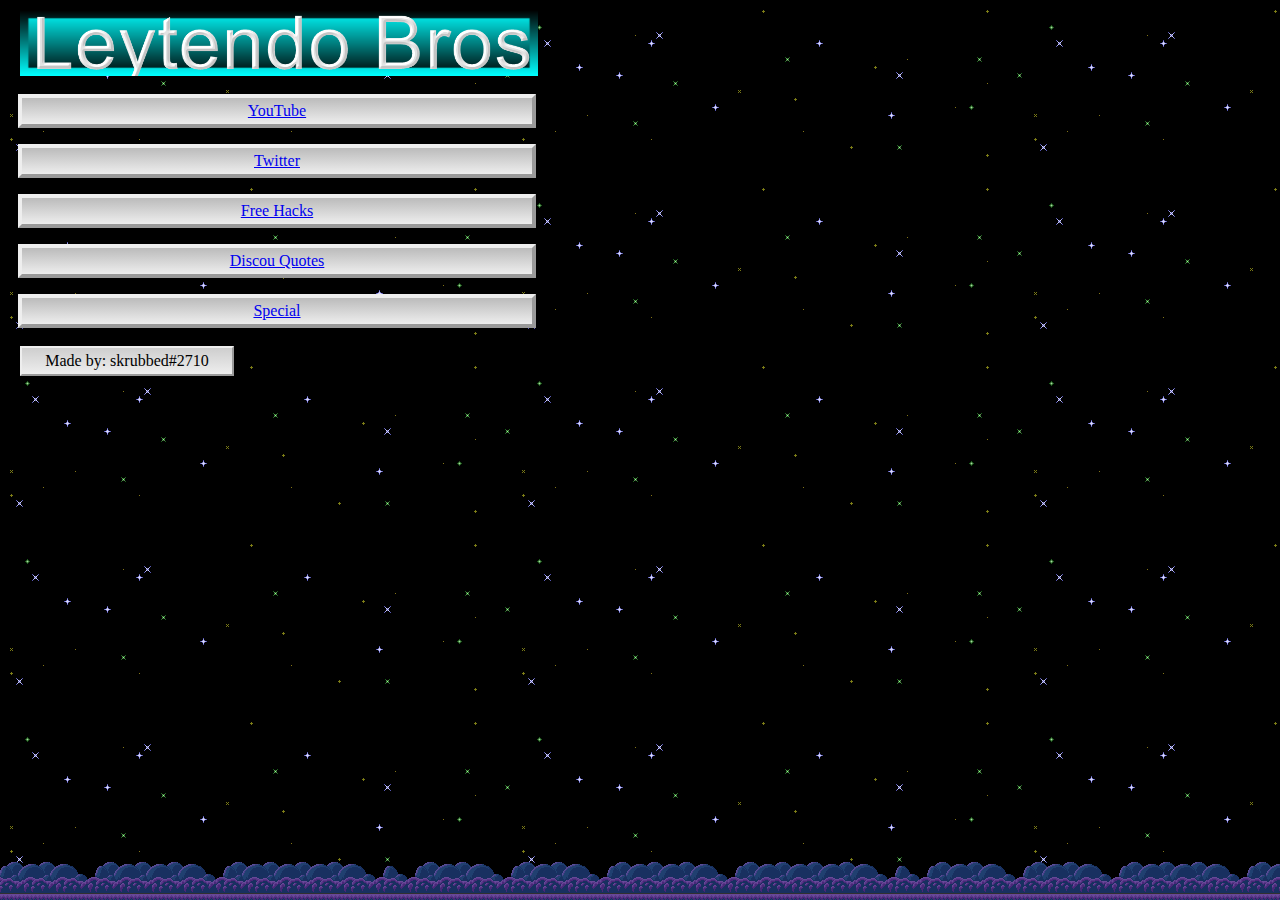
<file: index.html>
<html>
<title> www.leytendobros.com
</title>
<head>
<link rel="shortcut icon" type-"image/png" href="files/favicon.png">
<link rel = "stylesheet" href = "style.css">
<body>
<h1 class="logo"><a class="logo" href="http://www.leytendobros.com"><img alt="Leytendo Bros" src="/files/logo.png" height="66" width="518"></a></h1>
<p class="link"><a href="https://www.youtube.com/c/leytendobros">YouTube</a></p>
<p class="link"><a href="https://www.twitter.com/leytendobros">Twitter</a></p>
<p class="link"><a href="hacks.html">Free Hacks</a></p>
<p class="link"><a href="discou.html">Discou Quotes</a></p>
<p class="link"><a href="special.html">Special</a></p>
<p>Made by: skrubbed#2710</p>
<h2 class="aesthetic"><img alt="aesthetic" src="/files/aesthetic.png" height="38" width="auto"></h2>
</body>
</head>
</html>
</file>
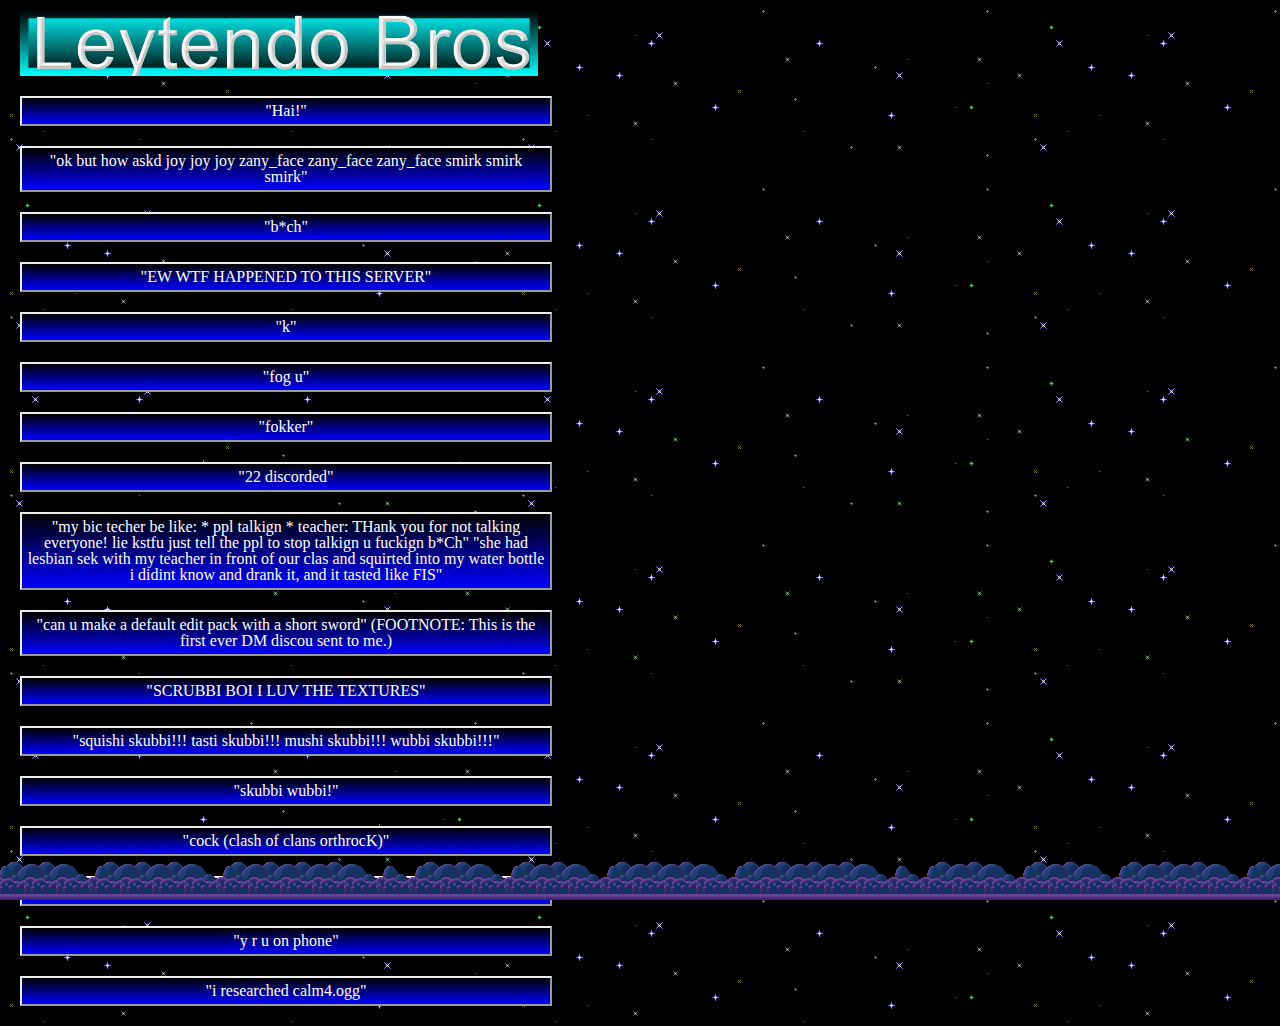
<file: discou.html>
<html>
<link rel="shortcut icon" type-"image/png" href="files/favicon.png">
<link rel = "stylesheet" href = "style.css">
<h1 class="logo"><a class="logo" href="http://www.leytendobros.com"><img alt="Leytendo Bros" src="/files/logo.png" height="66" width="518"></a></h1>
<p class="quote">"Hai!"</p>
<p class="quote">"ok but how askd joy joy joy zany_face zany_face zany_face smirk smirk smirk"</p>
<p class="quote">"b*ch"</p>
<p class="quote">"EW WTF HAPPENED TO THIS SERVER"</p>
<p class="quote">"k"</p>
<p class="quote">"fog u"</p>
<p class="quote">"fokker"</p>
<p class="quote">"22 discorded"</p>
<p class="quote">"my bic techer be like: * ppl talkign * teacher: THank you for not talking everyone! lie kstfu just tell the ppl to stop talkign u fuckign b*Ch" "she had lesbian sek with my teacher in front of our clas and squirted into my water bottle i didint know and drank it, and it tasted like FIS"
<p class="quote">"can u make a default edit pack with a short sword" (FOOTNOTE: This is the first ever DM discou sent to me.)</p>
<p class="quote">"SCRUBBI BOI I LUV THE TEXTURES"</p>
<p class="quote">"squishi skubbi!!! tasti skubbi!!! mushi skubbi!!! wubbi skubbi!!!"</p>
<p class="quote">"skubbi wubbi!"</p>
<p class="quote">"cock (clash of clans orthrocK)"</p>
<p class="quote">"SAHP"</p>
<p class="quote">"y r u on phone"</p>
<p class="quote">"i researched calm4.ogg"</p>
<h2 class="aesthetic"><img alt="aesthetic" src="/files/aesthetic.png" height="38" width="auto"></h2>
</html>
</file>
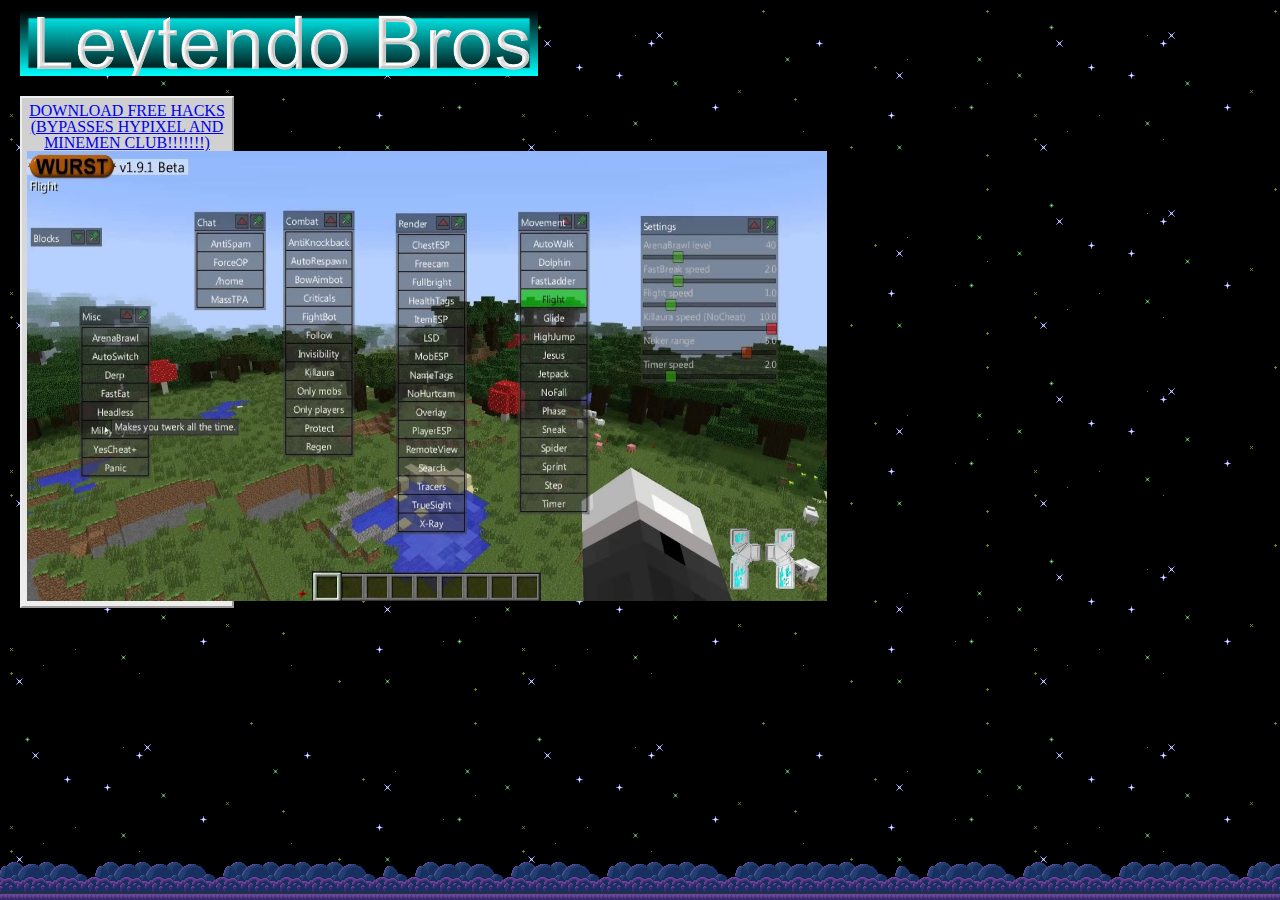
<file: hacks.html>
<html>
<title> www.leytendobros.com
</title>
<link rel="shortcut icon" type-"image/png" href="files/favicon.png">
<link rel = "stylesheet" href = "style.css">
<head profile="http://www.leytendobros.com/profile">
<link rel="icon" 
      type="image/png" 
      href="http://www.leytendobros.com/favicon.ico">
<body>
<h1 class="logo"><a class="logo" href="http://www.leytendobros.com"><img alt="Leytendo Bros" src="/files/logo.png" height="66" width="518"></a></h1>
<a href="/files/hacks" download>
<p>DOWNLOAD FREE HACKS (BYPASSES HYPIXEL AND MINEMEN CLUB!!!!!!!)
<br />
<img border="0" alt="Free Hacks" src="/files/hacks.jpg" width="800" height="450">
</p>
</a>
<h2 class="aesthetic"><img alt="aesthetic" src="/files/aesthetic.png" height="38" width="auto"></h2>
</body>
</html>
</file>
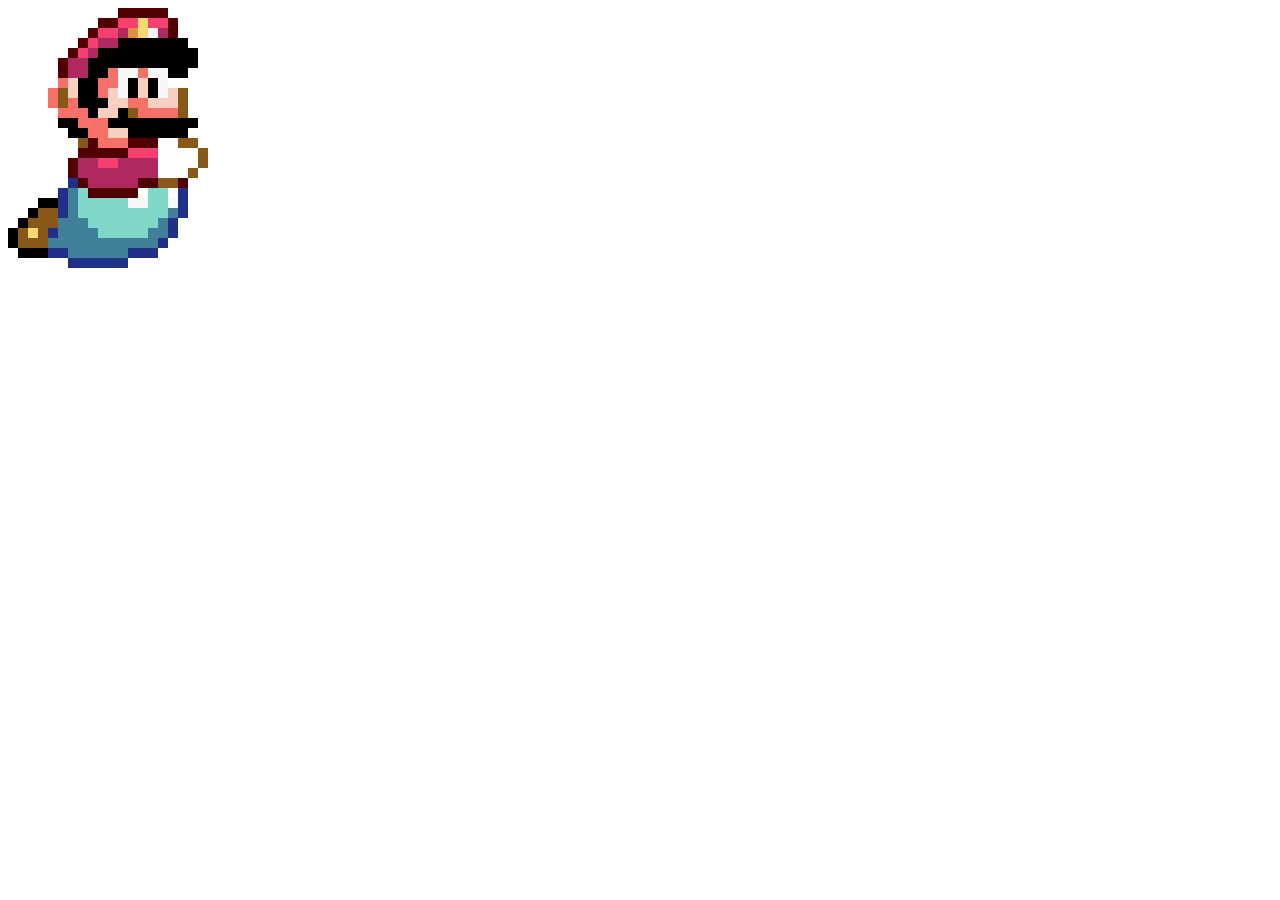
<file: special.html>
<html>
<head>
<title> www.leytendobros.com
</title>
<link rel="shortcut icon" type-"image/png" href="files/favicon.png">
<link rel = "stylesheet" href = "special.css">
<style>
#div1 {
	animation-name: special;
	animation-duration: 30s;
	animation-iteration-count: infinite;
}

@keyframes special {
	0% {left:-15%; top:30%;}
	25% {left:25%; top:50%;}
	50% {left:50%; top:30%;}
	75% {left:75%; top:50%;}
	100% {left: 100%; top:30%;}
}
#div1 {animation-timing-function: linear;}
</style>
</head>
<body>
<embed src="Final Nights 4 Official OST - Rest.mp3" loop="true" autostart="true" width="2" height="0">
<div id="div1">
<img alt="Mario" src="mario.gif" height="270" width="200">
</div>
</body>
</html>
</file>
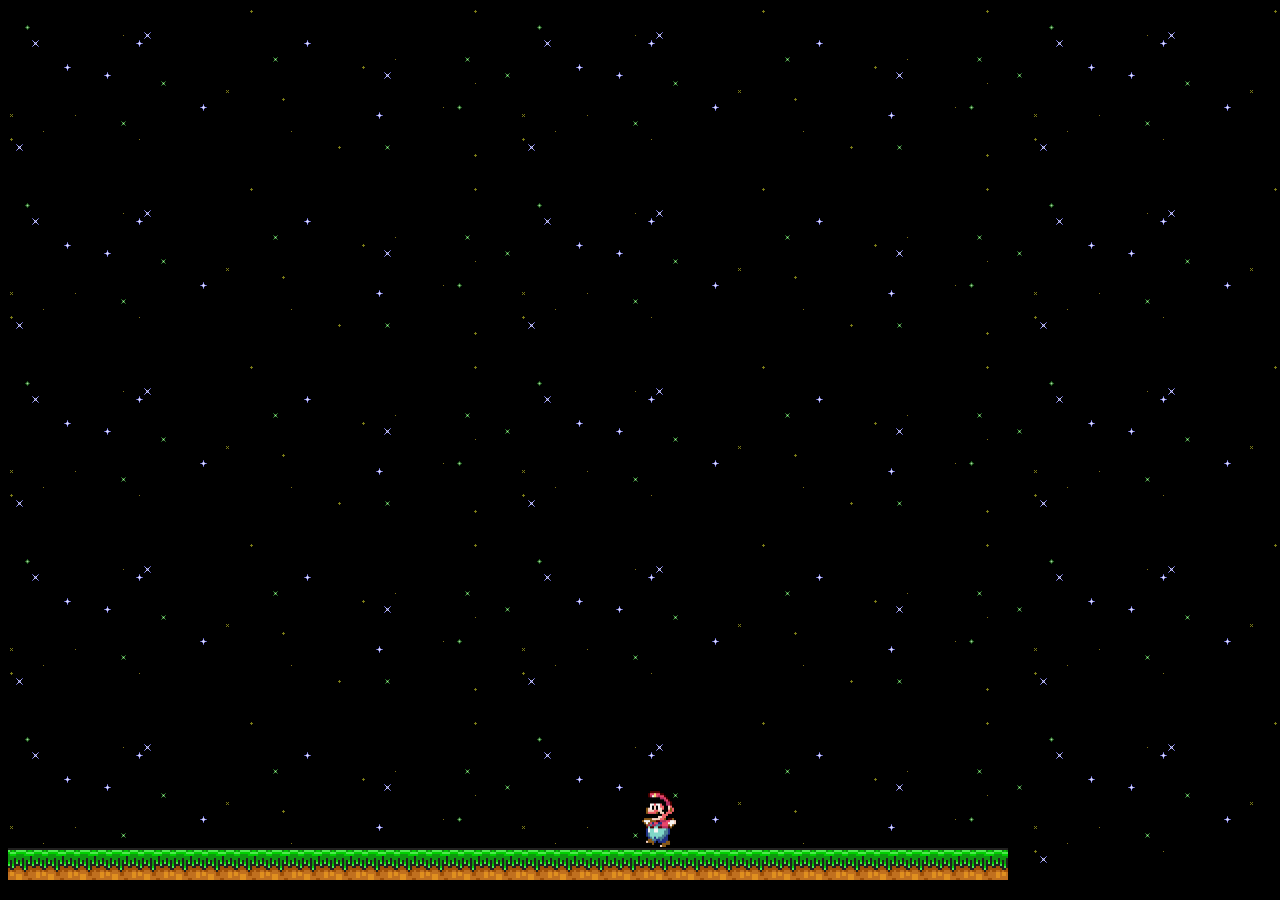
<file: special2.html>
<html>
<head>
<title> www.leytendobros.com
</title>
<link rel="shortcut icon" type-"image/png" href="files/favicon.png">
<link rel = "stylesheet" href = "special2.css">
<body>
<h1 class="mario"><img alt="groundanim" src="mariorun.gif" height="58" width="40"></h2>
<h2 class="aesthetic2"><img alt="groundanim" src="/files/ground.gif" height="32" width="auto"></h2>
</body>
</head>
</html>
</file>
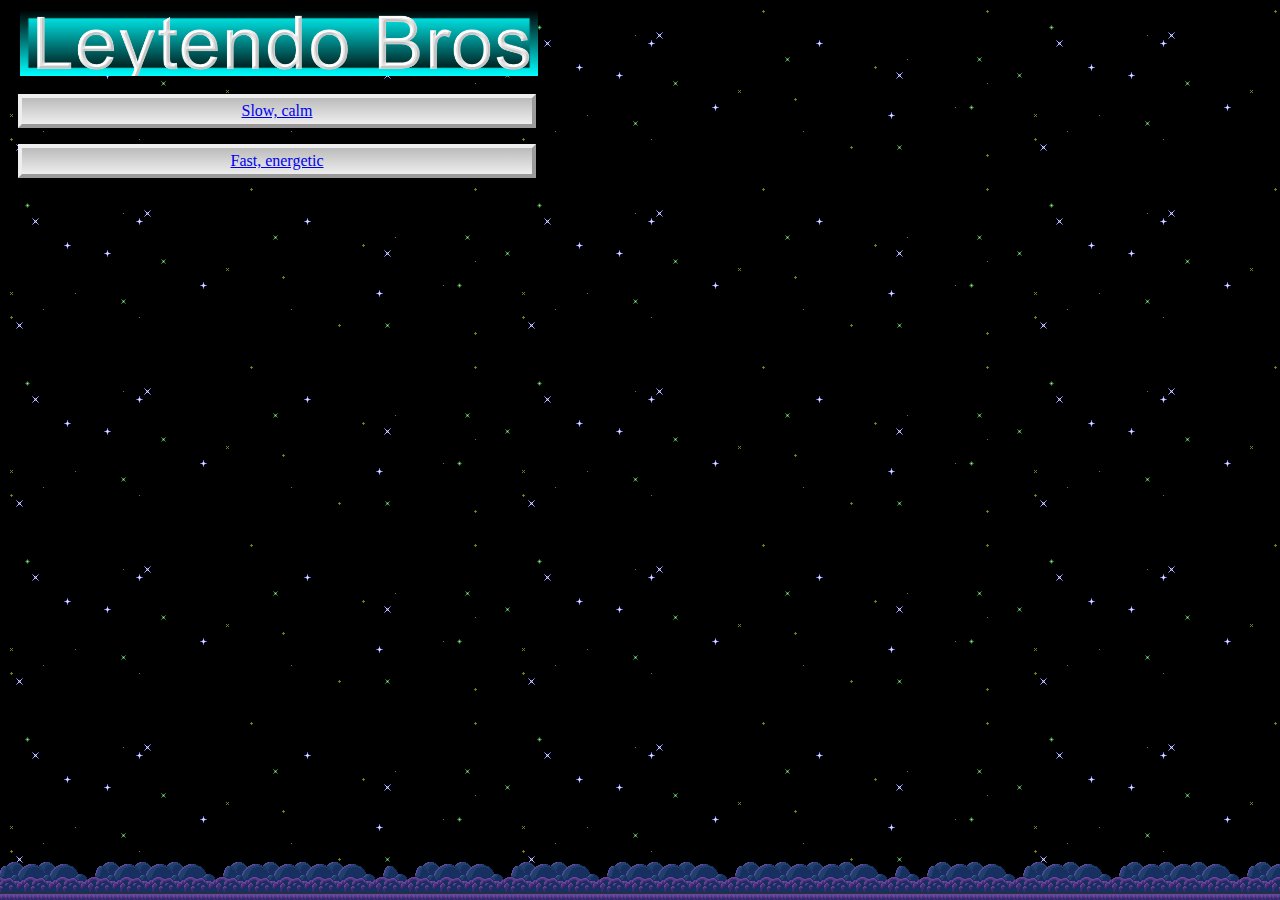
<file: specialsel.html>
<html>
<title> www.leytendobros.com
</title>
<head>
<link rel="shortcut icon" type-"image/png" href="files/favicon.png">
<link rel = "stylesheet" href = "style.css">
<body>
<h1 class="logo"><a class="logo" href="http://www.leytendobros.com"><img alt="Leytendo Bros" src="/files/logo.png" height="66" width="518"></a></h1>
<p class="link"><a href="special.html">Slow, calm</a></p>
<p class="link"><a href="special2.html">Fast, energetic</a></p>
<h2 class="aesthetic"><img alt="aesthetic" src="/files/aesthetic.png" height="38" width="auto"></h2>
</body>
</head>
</html>
</file>
<file: special.css>
@keyframes special {
	0% {left:0px; top:0px;}
	100% {left:100%; top:100%
}
div {
	width: 256px;
	height: 256px;
	position: relative;
	animation-name: special;
	animation-duration:4s;
}
</file>
<file: special2.css>
.mario {
	position:fixed;
	bottom:32px;
	left:50%;
}
body {
	background-image: url("files/stars.gif");
	background-color:#000;
	text-align:center;
}
.aesthetic2 {
	position:fixed;
	bottom:0px;
}
.link {
	vertical-align: center;
	max-width: 500px;
	outline: 2px outset #eee;
	margin: 20px;
	padding: 5px;
	background-image: linear-gradient(#bbb, #eee);
}
.quote {
	color: white;
	background-image: linear-gradient(#000, #00f);
	max-width: 518px;
}
.logo {
	margin: 10px;
}
p {
	max-width: 200px;
	vertical-align: bottom;
	text-align: center;
	margin: 20px;
	border: 2px outset #eee;
	padding: 5px;
	background-image: linear-gradient(#cecece, #eee);
	outline-color: #000;
}​
</file>
<file: style.css>
/*
html5doctor.com Reset Stylesheet
v1.6.1
Last Updated: 2010-09-17
Author: Richard Clark - http://richclarkdesign.com
Twitter: @rich_clark
*/

html, body, div, span, object, iframe,
h1, h2, h3, h4, h5, h6, p, blockquote, pre,
abbr, address, cite, code,
del, dfn, em, img, ins, kbd, q, samp,
small, strong, sub, sup, var,
b, i,
dl, dt, dd, ol, ul, li,
fieldset, form, label, legend,
table, caption, tbody, tfoot, thead, tr, th, td,
article, aside, canvas, details, figcaption, figure,
footer, header, hgroup, menu, nav, section, summary,
time, mark, audio, video {
    margin:0;
    padding:0;
    border:0;
    outline:0;
    font-size:100%;
    vertical-align:baseline;
    background:transparent;
}

body {
    line-height:1;
}

article,aside,details,figcaption,figure,
footer,header,hgroup,menu,nav,section {
    display:block;
}

nav ul {
    list-style:none;
}

blockquote, q {
    quotes:none;
}

blockquote:before, blockquote:after,
q:before, q:after {
    content:'';
    content:none;
}

a {
    margin:0;
    padding:0;
    font-size:100%;
    vertical-align:baseline;
    background:transparent;
}

/* change colours to suit your needs */
ins {
    background-color:#ff9;
    color:#000;
    text-decoration:none;
}

/* change colours to suit your needs */
mark {
    background-color:#ff9;
    color:#000;
    font-style:italic;
    font-weight:bold;
}

del {
    text-decoration: line-through;
}

abbr[title], dfn[title] {
    border-bottom:1px dotted;
    cursor:help;
}

table {
    border-collapse:collapse;
    border-spacing:0;
}

/* change border colour to suit your needs */
hr {
    display:block;
    height:1px;
    border:0;  
    border-top:1px solid #cccccc;
    margin:1em 0;
    padding:0;
}

input, select {
    vertical-align:middle;
}
body {
	background-image: url("files/stars.gif");
	background-color:#000;
}
.aesthetic {
	position:fixed;
	bottom:0px;
}
.link {
	vertical-align: center;
	max-width: 500px;
	outline: 2px outset #eee;
	margin: 20px;
	padding: 5px;
	background-image: linear-gradient(#bbb, #eee);
}
.quote {
	color: white;
	background-image: linear-gradient(#000, #00f);
	max-width: 518px;
}
.logo {
	margin: 10px;
}
p {
	max-width: 200px;
	vertical-align: bottom;
	text-align: center;
	margin: 20px;
	border: 2px outset #eee;
	padding: 5px;
	background-image: linear-gradient(#cecece, #eee);
	outline-color: #000;
}​
</file>
